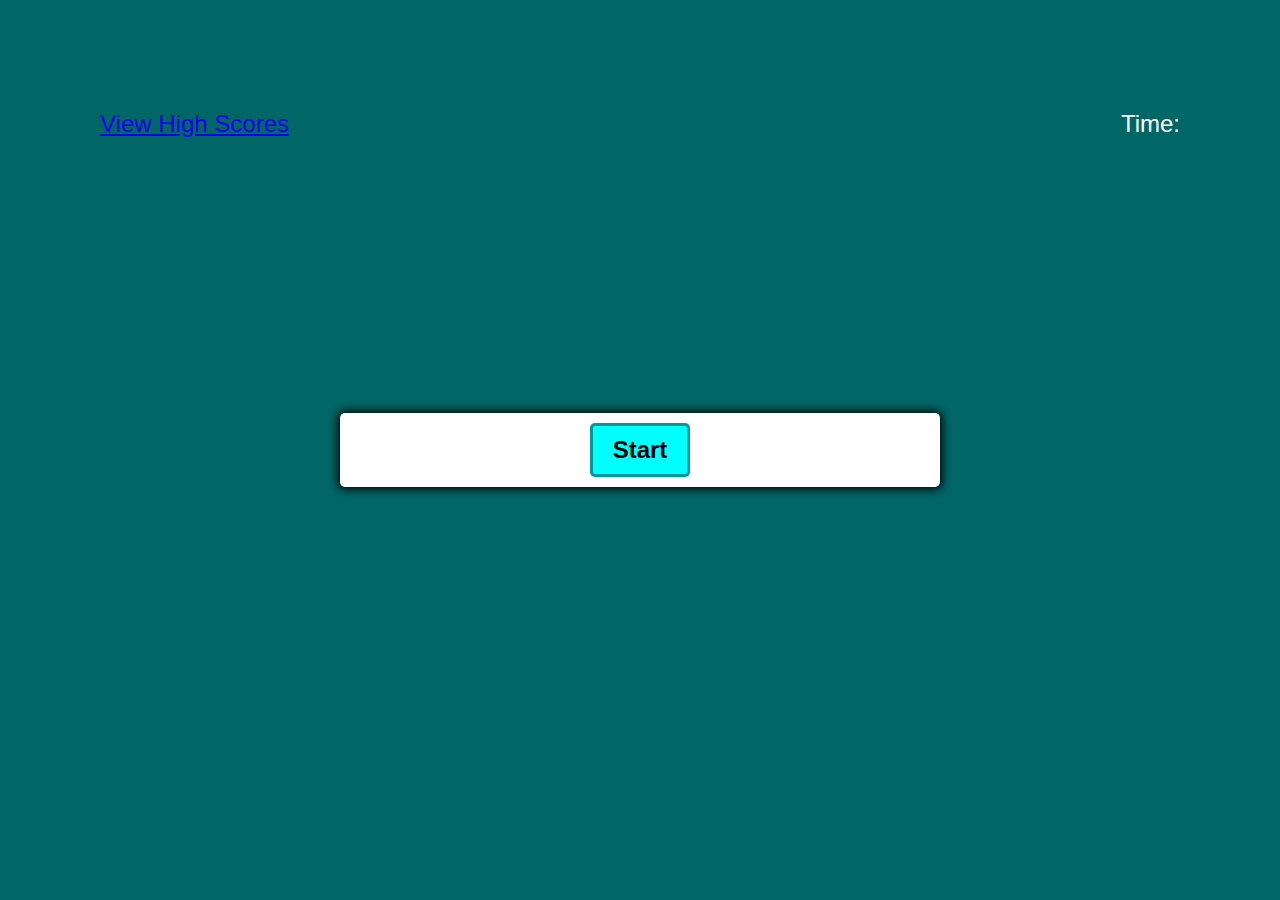
<file: index.html>
<!DOCTYPE html>
<html lang="en">
<head>
  <meta charset="UTF-8">
  <meta name="viewport" content="width=device-width, initial-scale=1.0">
  <meta http-equiv="X-UA-Compatible" content="ie=edge">
  <title>Quiz</title>
  <link rel="stylesheet" href="./assets/css/style.css">
</head>
<body>
 
  <header>
    <div id="highscores" class="scores">
      <li>
        <a href="./scores.html">View High Scores</a>
      </li>
        <!--<p>View High Scores</p>-->
    </div>

    <div id="timer" class="time">
      Time:
    </div>
  </header>
  
  <div class="container">
    <div id="question-container" class="hide">
      <div id="question">Question</div>
      <div id="answer-buttons" class="btn-grid">
        <button class="btn">Answer 1</button>
        <button class="btn">Answer 2</button>
        <button class="btn">Answer 3</button>
        <button class="btn">Answer 4</button>
      </div>
    </div>
    <div class="controls">
      <button id="start-btn" class="start-btn btn">Start</button>
      <button id="next-btn" class="next-btn btn hide">Next</button>
    </div>
  </div>

  <script src = ./assets/js/script.js></script>
</body>
</html>
</file>
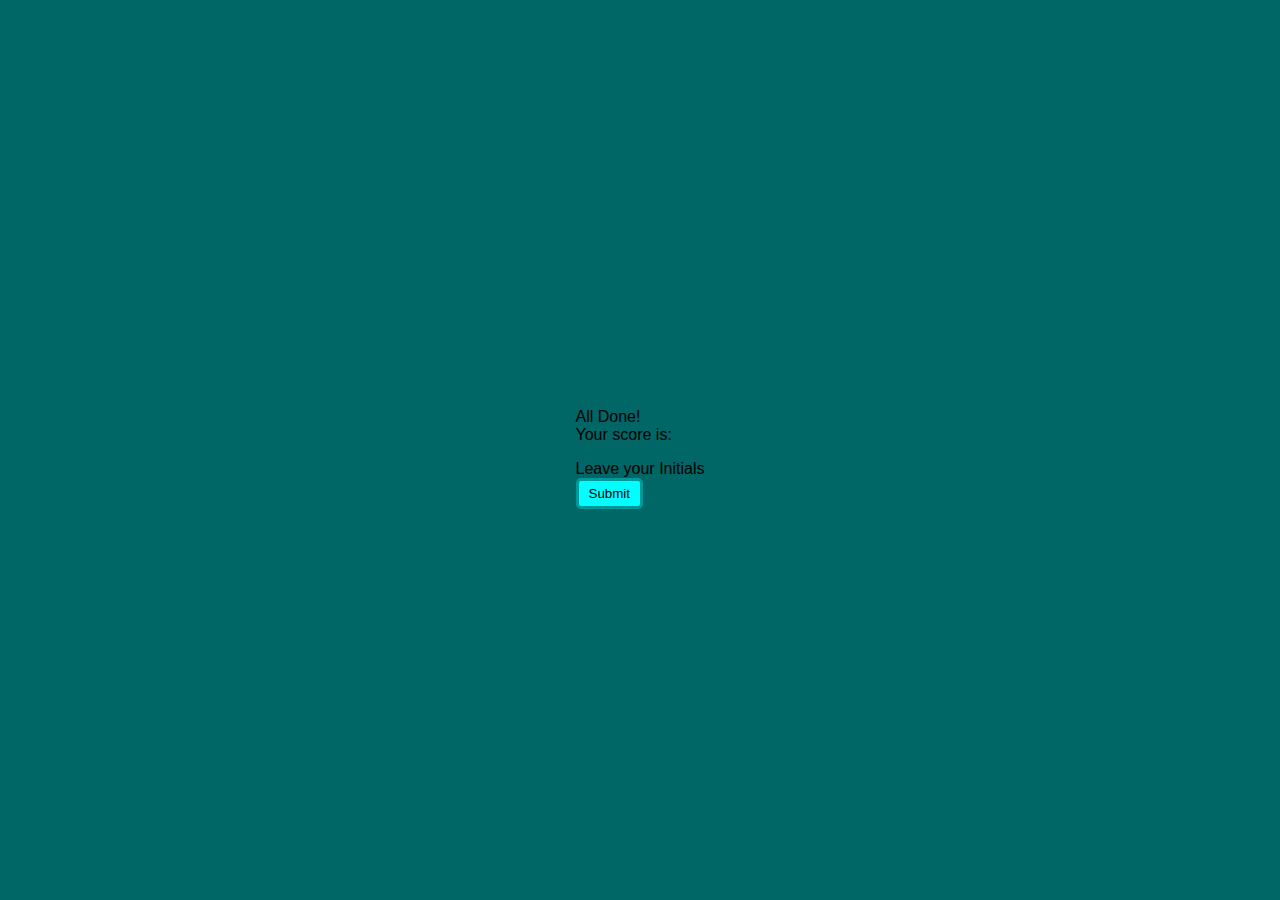
<file: scores.html>
<!--This complimentary page is designed to provide the quiz taker with a score and offer them the ability to record the score using their initials.  Then the highscores will be ranked by order.  We will use getIdByElement and appendChild to populate the score.  With a score we can then setAttibute or setItem the score to the localStorage.  Once there we can pull the list of top scores.-->


<!DOCTYPE html>
<html lang="en">
<head>
  <meta charset="UTF-8">
  <meta name="viewport" content="width=device-width, initial-scale=1.0">
  <title>Scores</title>
  <link rel="stylesheet" href="./assets/css/style.css">
</head>
<body id="second-page" class="record-score">
  <div id="final-score" class="fscore">
    <p>
      All Done! </br>
      Your score is:
    </p>
    <li id="initials" class="player">Leave your Initials</li>
    <button class="btn-submit">Submit</button>
  </div> 
</body>
</html>
</file>
<file: assets/css/style.css>
/* The stylesheet will be used for both index.html and score.html.  */

/* global styles */
*, *::before, *::after {

  box-sizing: border-box;
  font-family: Arial, Helvetica, sans-serif;
}


/* controlling background color depending on answer */
/* experimenting with hue, but using color: can be used as well */
:root {
  --hue-neutral: 180;
  --hue-wrong: 0;
  --hue-correct: 145;
}


/* begin header style */

header {
  position: absolute;
  top: 10px;
  color: white;
  padding: 100px;
  margin: 0;
  display: flex;
  width: 100%;
  height: 100px;
  justify-content: space-between;
  background-color: hsl(var(--hue), 100%, 20%);
  
}

header.div.score {
  width: 300px;
}


header.score {
  margin-right: 200px;
  
}

header li {
  color: white;
  font-size: 24px;
  list-style: none;
}

.time {
  color: white;
  font-size: 24px;
}
/* end header style */

/* begin question / answer container section, which I have under <body> */

body {
  --hue: var(--hue-neutral);
  padding: 0;
  margin: 0;
  display: flex;
  width: 100vw;
  height: 100vh;
  justify-content: center;
  align-items: center;
  background-color: hsl(var(--hue), 100%, 20%);
}

/* .correct and .wrong will be used to change the site color if an answer is correct or incorrect */

body.correct {
  --hue: var(--hue-correct);
}

body.wrong {
  --hue: var(--hue-wrong);
}

/* limiting the container width to 600px for "looks" */
.container {
  width: 600px;
  max-width: 80%;
  background-color: white;
  border-radius: 5px;
  padding: 10px;
  box-shadow: 0 0 10px 2px;
}

.btn-grid {
  display: grid;
  gap: 10px;
  margin: 20px 0;
}

.btn {
  --hue: var(--hue-neutral);
  border: 3px solid hsl(var(--hue), 100%, 30%);
  background-color: hsl(var(--hue), 100%, 50%);
  border-radius: 5px;
  padding: 5px 10px;
  color: black;
  outline: none;
}

.btn:hover {
  border-color: black;

}

.btn-correct {
  --hue: var(--hue-correct);
  color: black;
}

.btn-wrong {
  --hue: var(--hue-wrong);
}

/* the buttons are large right now, to reduce use the font-size of 1.0rem */

.start-btn, .next-btn {
  font-size: 1.5rem;
  font-weight: bold;
  padding: 10px 20px;
}

.controls {
  display: flex;
  justify-content: center;
  align-items: center;
}

.hide {
  display: none;
}

/* end body (question and answer container) style */

/* begin scores.html style */
/* this is a secondary page to load scores and track high score */

body.record-score {
  --hue: var(--hue-neutral);
  padding: 0;
  margin: 0;
  display: flex;
  width: 100vw;
  height: 100vh;
  justify-content: center;
  align-items: center;
  background-color: hsl(var(--hue), 100%, 20%);

}

.player {
  list-style: none;
}

.btn-submit {
  --hue: var(--hue-neutral);
  border: 3px solid hsl(var(--hue), 100%, 30%);
  background-color: hsl(var(--hue), 100%, 50%);
  border-radius: 5px;
  padding: 5px 10px;
  color: black;
  outline: none;

}
</file>
